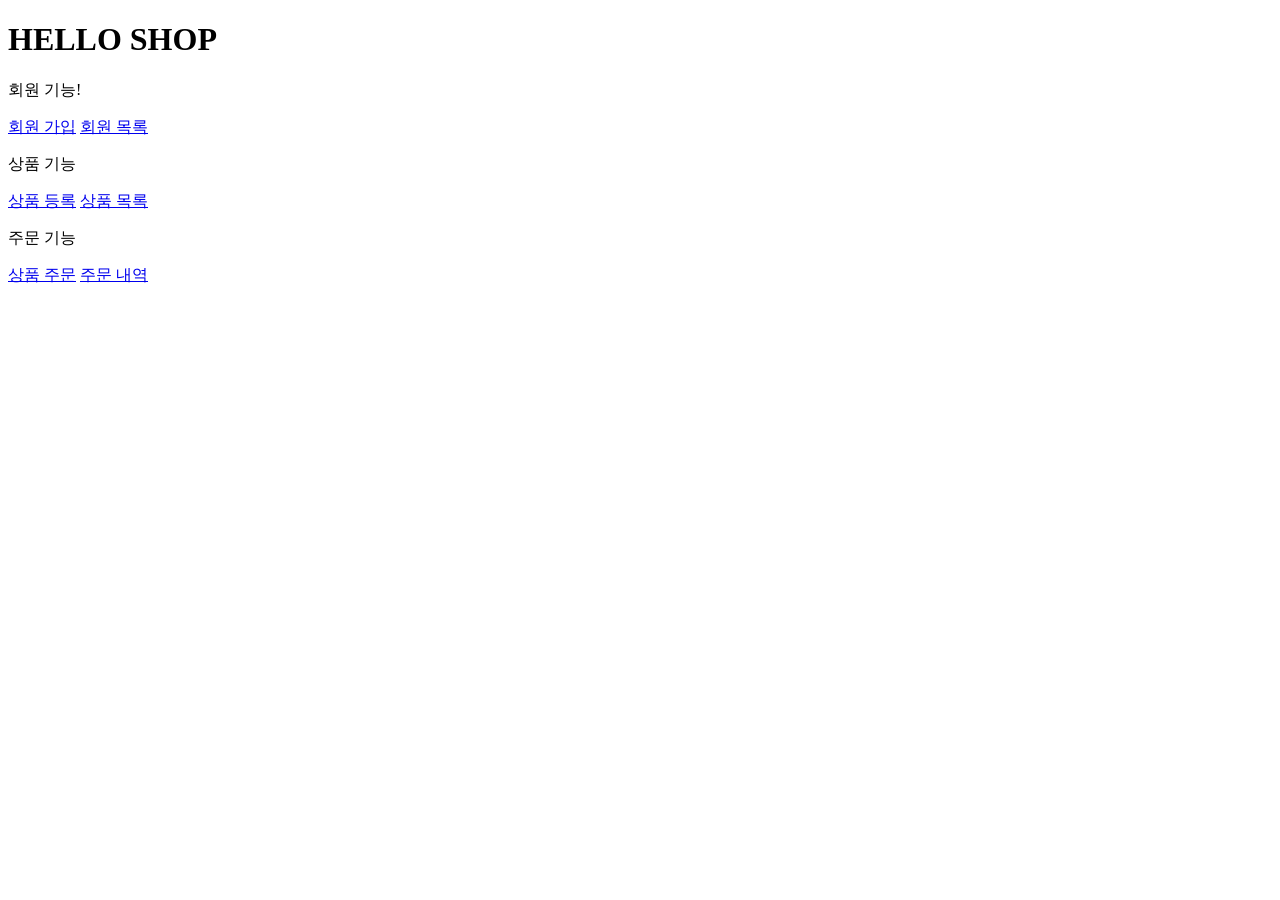
<file: jpashop/src/main/resources/templates/home.html>
<!DOCTYPE HTML>
<html xmlns:th="http://www.thymeleaf.org">
<head th:replace="fragments/header :: header">
    <title>Hello</title>
    <meta http-equiv="Content-Type" content="text/html; charset=UTF-8"/>
</head>
<body>
<div class="container">
    <div th:replace="fragments/bodyHeader :: bodyHeader"/>
    <div class="jumbotron"><h1>HELLO SHOP</h1>
        <p class="lead">회원 기능!</p>
        <p>
            <a class="btn btn-lg btn-secondary" href="/members/new">회원 가입</a>
            <a class="btn btn-lg btn-secondary" href="/members">회원 목록</a></p>
        <p class="lead">상품 기능</p>
        <p>
            <a class="btn btn-lg btn-dark" href="/items/new">상품 등록</a>
            <a class="btn btn-lg btn-dark" href="/items">상품 목록</a></p>
        <p class="lead">주문 기능</p>
        <p>
            <a class="btn btn-lg btn-info" href="/order">상품 주문</a>
            <a class="btn btn-lg btn-info" href="/orders">주문 내역</a></p>
    </div>
    <div th:replace="fragments/footer :: footer"/>
</div> <!-- /container -->
</body>
</html>
</file>
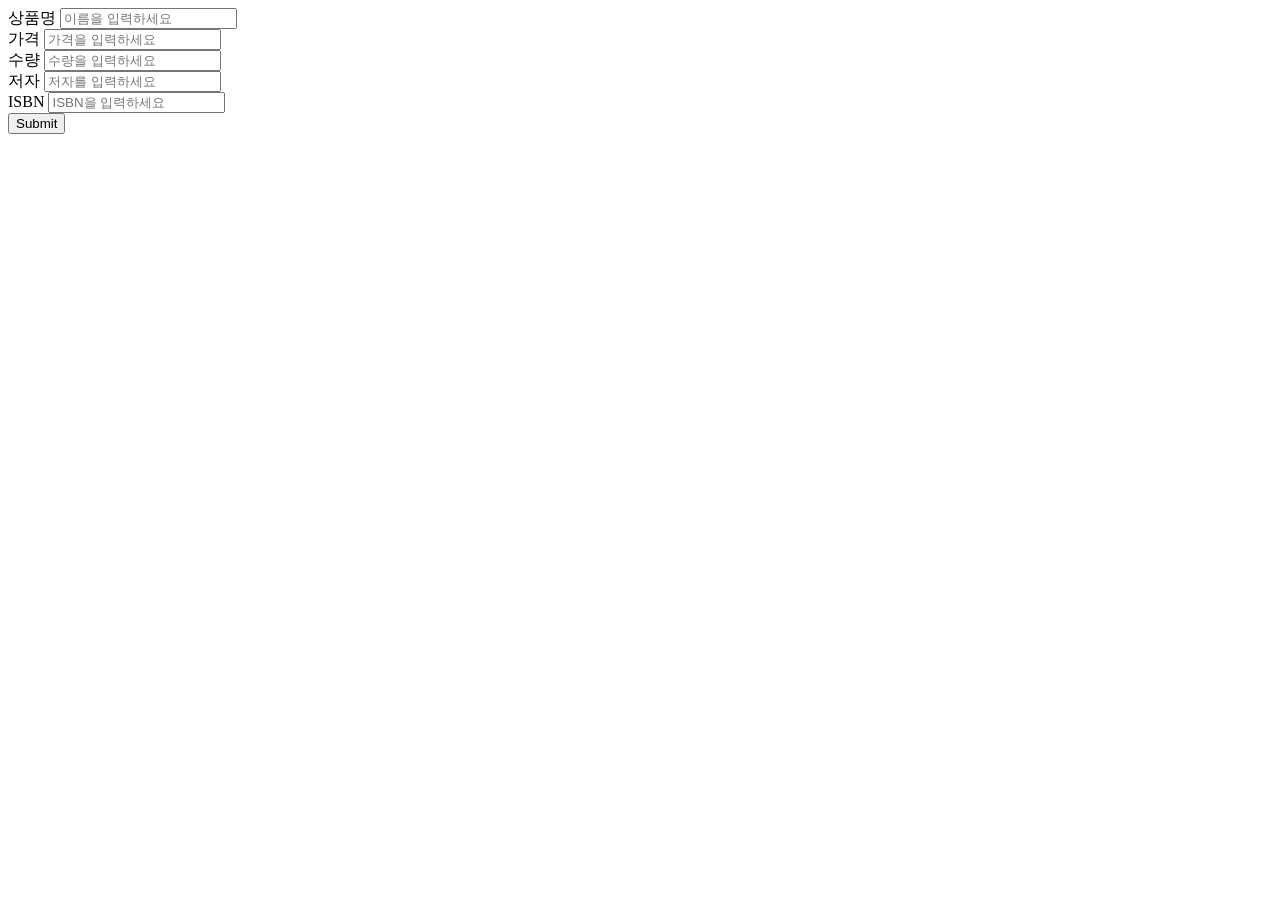
<file: jpashop/src/main/resources/templates/items/createItemForm.html>
<!DOCTYPE HTML>
<html xmlns:th="http://www.thymeleaf.org">
<head th:replace="fragments/header :: header"/>
<body>
<div class="container">
    <div th:replace="fragments/bodyHeader :: bodyHeader"/>
    <form th:action="@{/items/new}" th:object="${form}" method="post">
        <div class="form-group">
            <label th:for="name">상품명</label>
            <input type="text" th:field="*{name}" class="form-control"
                   placeholder="이름을 입력하세요"></div>
        <div class="form-group">
            <label th:for="price">가격</label>
            <input type="number" th:field="*{price}" class="form-control" placeholder="가격을 입력하세요">
        </div>
        <div class="form-group">
            <label th:for="stockQuantity">수량</label>
            <input type="number" th:field="*{stockQuantity}" class="form-control" placeholder="수량을 입력하세요"></div>
        <div class="form-group">
            <label th:for="author">저자</label>
            <input type="text" th:field="*{author}" class="form-control"
                   placeholder="저자를 입력하세요"></div>
        <div class="form-group">
            <label th:for="isbn">ISBN</label>
            <input type="text" th:field="*{isbn}" class="form-control"
                   placeholder="ISBN을 입력하세요"></div>
        <button type="submit" class="btn btn-primary">Submit</button>
    </form>
    <br/>
    <div th:replace="fragments/footer :: footer"/>
</div> <!-- /container -->
</body>
</html>
</file>
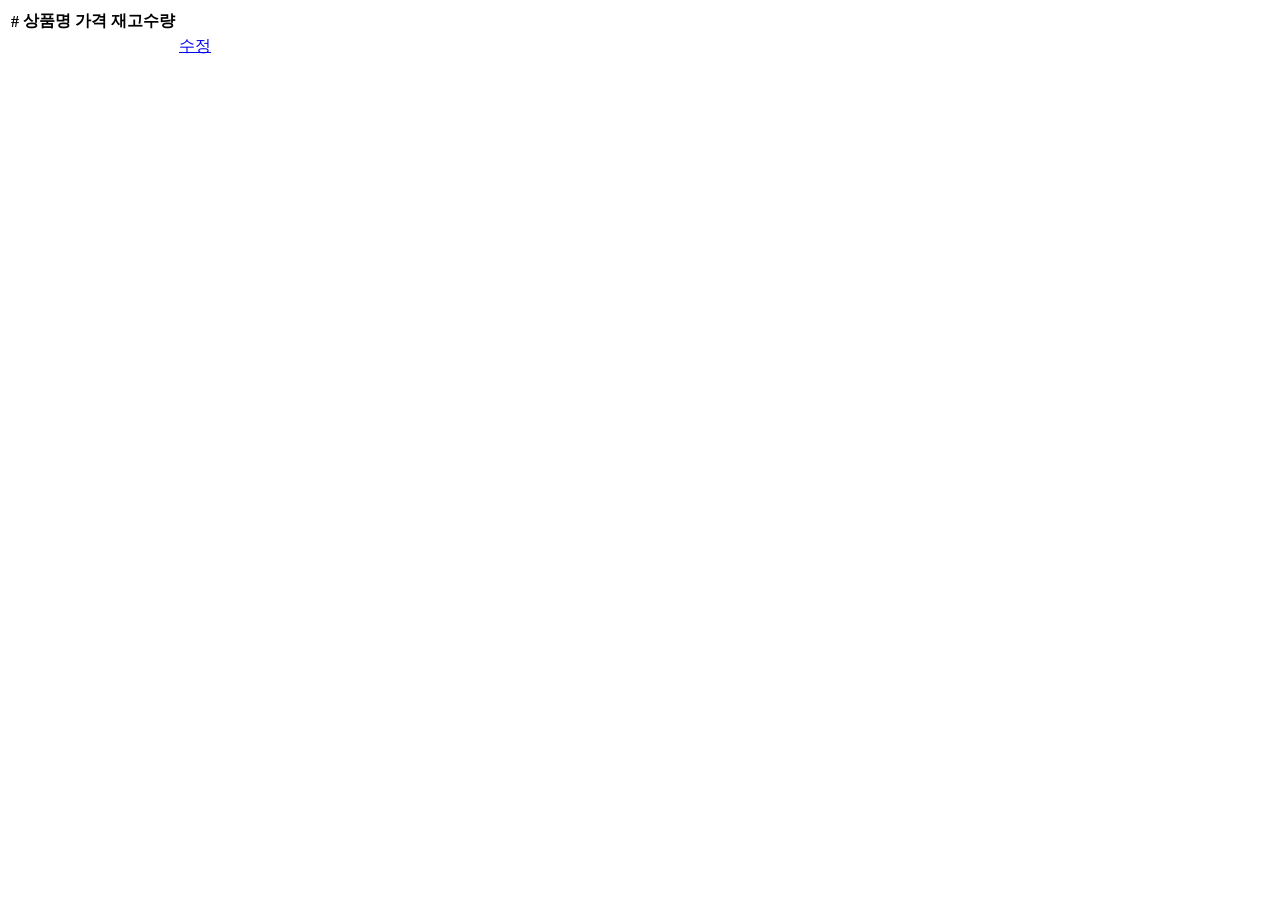
<file: jpashop/src/main/resources/templates/items/itemList.html>
<!DOCTYPE HTML>
<html xmlns:th="http://www.thymeleaf.org">
<head th:replace="fragments/header :: header"/>
<body>
<div class="container">
    <div th:replace="fragments/bodyHeader :: bodyHeader"/>
    <div>
        <table class="table table-striped">
            <thead>
            <tr>
                <th>#</th>
                <th>상품명</th>
                <th>가격</th>
                <th>재고수량</th>
                <th></th>
            </tr>
            </thead>
            <tbody>
            <tr th:each="item : ${items}">
                <td th:text="${item.id}"></td>
                <td th:text="${item.name}"></td>
                <td th:text="${item.price}"></td>
                <td th:text="${item.stockQuantity}"></td>
                <td>
                    <a href="#" th:href="@{/items/{id}/edit (id=${item.id})}" class="btn btn-primary"
                       role="button">수정</a>
                </td>
            </tr>
            </tbody>
        </table>
    </div>
    <div th:replace="fragments/footer :: footer"/>
</div> <!-- /container -->
</body>
</html>
</file>
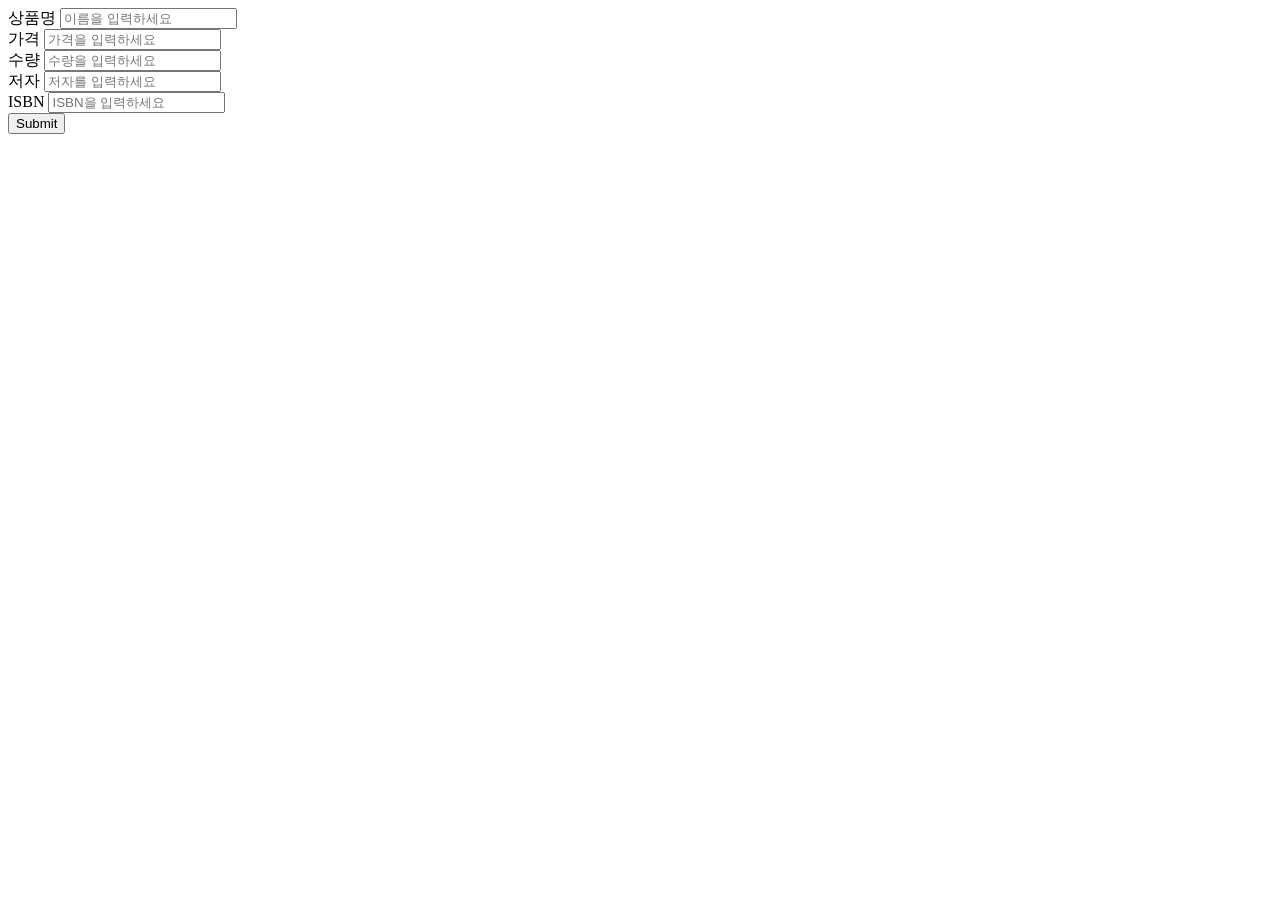
<file: jpashop/src/main/resources/templates/items/updateItemForm.html>
<!DOCTYPE HTML>
<html xmlns:th="http://www.thymeleaf.org">
<head th:replace="fragments/header :: header"/>
<body>
<div class="container">
    <div th:replace="fragments/bodyHeader :: bodyHeader"/>
    <form th:object="${form}" method="post">
        <!-- id -->
        <input type="hidden" th:field="*{id}"/>
        <div class="form-group">
            <label th:for="name">상품명</label>
            <input type="text" th:field="*{name}" class="form-control"
                   placeholder="이름을 입력하세요"/></div>
        <div class="form-group">
            <label th:for="price">가격</label>
            <input type="number" th:field="*{price}" class="form-control" placeholder="가격을 입력하세요"/>
        </div>
        <div class="form-group">
            <label th:for="stockQuantity">수량</label>
            <input type="number" th:field="*{stockQuantity}" class="form-control" placeholder="수량을 입력하세요"/>
        </div>
        <div class="form-group">
            <label th:for="author">저자</label>
            <input type="text" th:field="*{author}" class="form-control" placeholder="저자를 입력하세요"/>
        </div>
        <div class="form-group">
            <label th:for="isbn">ISBN</label>
            <input type="text" th:field="*{isbn}" class="form-control" placeholder="ISBN을 입력하세요"/>
        </div>
        <button type="submit" class="btn btn-primary">Submit</button>
    </form>
    <div th:replace="fragments/footer :: footer"/>
</div> <!-- /container -->
</body>
</html>
</file>
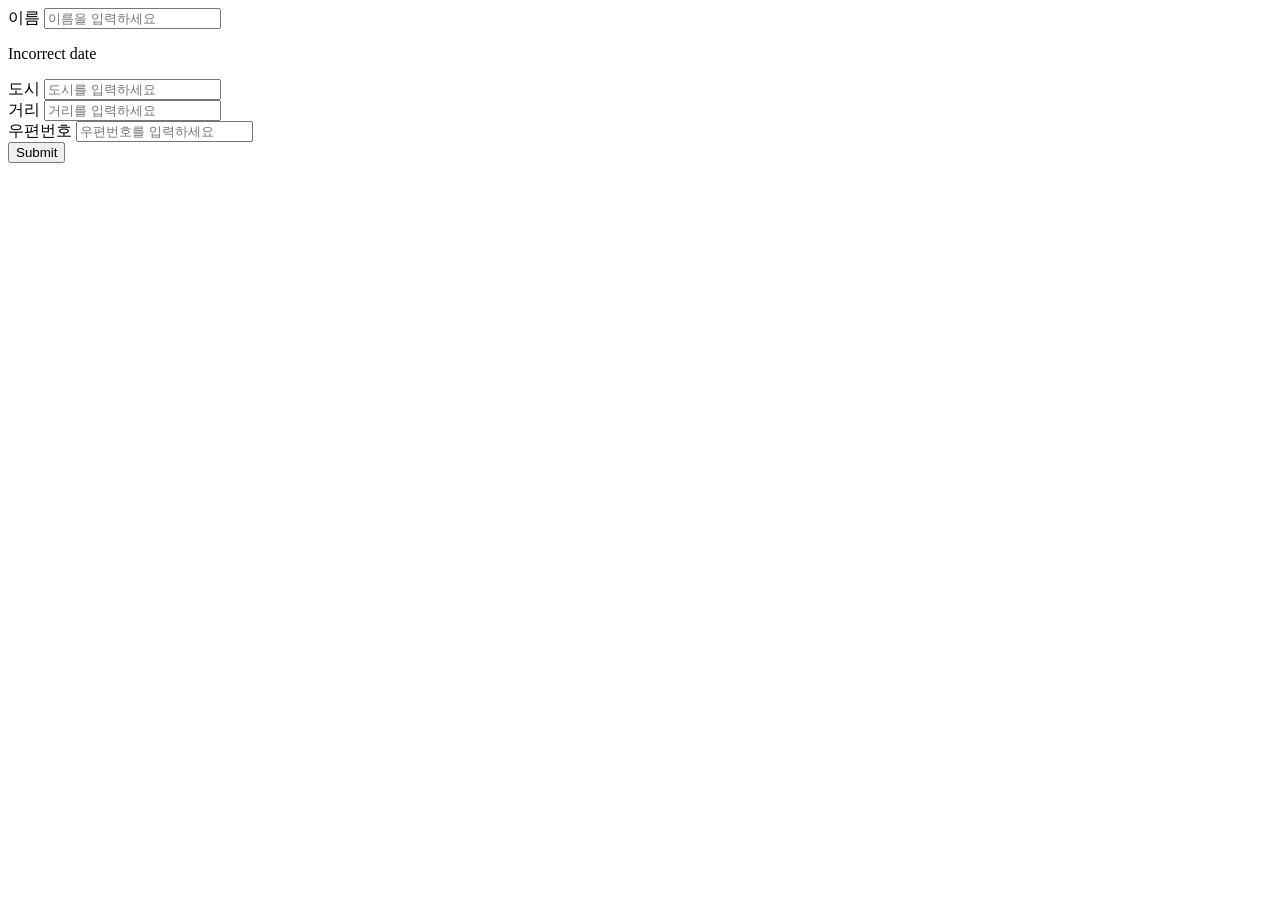
<file: jpashop/src/main/resources/templates/members/createMemberForm.html>
<!DOCTYPE HTML>
<html xmlns:th="http://www.thymeleaf.org">
<head th:replace="fragments/header :: header"/>
<style>
      .fieldError {
          border-color: #bd2130;
}
</style>
<body>
<div class="container">
    <div th:replace="fragments/bodyHeader :: bodyHeader"/>
    <form role="form" action="/members/new" th:object="${memberForm}"
          method="post">
        <div class="form-group">
            <label th:for="name">이름</label>
            <input type="text" th:field="*{name}" class="form-control" placeholder="이름을 입력하세요"
                   th:class="${#fields.hasErrors('name')}? 'form-control
  fieldError' : 'form-control'">
            <p th:if="${#fields.hasErrors('name')}"
               th:errors="*{name}">Incorrect date</p>
        </div>
        <div class="form-group">
            <label th:for="city">도시</label>
            <input type="text" th:field="*{city}" class="form-control" placeholder="도시를 입력하세요"></div>
        <div class="form-group">
            <label th:for="street">거리</label>
            <input type="text" th:field="*{street}" class="form-control" placeholder="거리를 입력하세요">
        </div>
        <div class="form-group">
            <label th:for="zipcode">우편번호</label>
            <input type="text" th:field="*{zipcode}" class="form-control"
                   placeholder="우편번호를 입력하세요"></div>
        <button type="submit" class="btn btn-primary">Submit</button>
    </form>
    <br/>
    <div th:replace="fragments/footer :: footer"/>
</div> <!-- /container -->
</body>
</html>
</file>
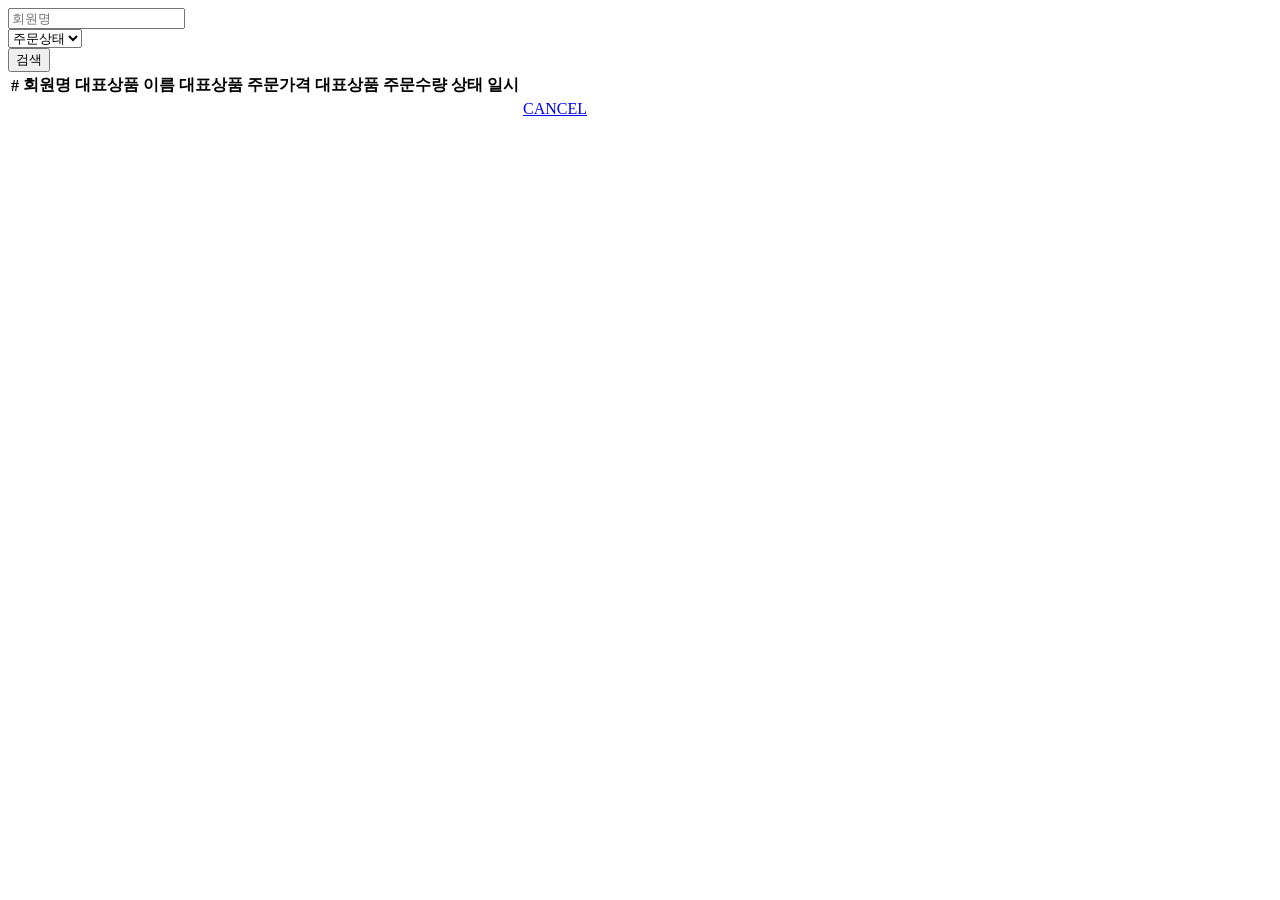
<file: jpashop/src/main/resources/templates/order/orderList.html>
<!DOCTYPE HTML>
<html xmlns:th="http://www.thymeleaf.org">
<head th:replace="fragments/header :: header"/>
<body>
<div class="container">
    <div th:replace="fragments/bodyHeader :: bodyHeader"/>
    <div>
        <div>
            <form th:object="${orderSearch}" class="form-inline">
                <div class="form-group mb-2">
                    <input type="text" th:field="*{memberName}" class="form- control" placeholder="회원명"/>
                </div>
                <div class="form-group mx-sm-1 mb-2">
                    <select th:field="*{orderStatus}" class="form-control">
                        <option value="">주문상태</option>
                        <option th:each="status : ${T(jpabook.jpashop.domain.OrderStatus).values()}"
                                th:value="${status}"
                                th:text="${status}">option
                        </option>
                    </select>
                </div>
                <button type="submit" class="btn btn-primary mb-2">검색</button>
            </form>
        </div>
        <table class="table table-striped">
            <thead>
            <tr>
                <th>#</th>
                <th>회원명</th>
                <th>대표상품 이름</th>
                <th>대표상품 주문가격</th>
                <th>대표상품 주문수량</th>
                <th>상태</th>
                <th>일시</th>
                <th></th>
            </tr>
            </thead>
            <tbody>
            <tr th:each="item : ${orders}">
                <td th:text="${item.id}"></td>
                <td th:text="${item.member.name}"></td>
                <td th:text="${item.orderItems[0].item.name}"></td>
                <td th:text="${item.orderItems[0].orderPrice}"></td>
                <td th:text="${item.orderItems[0].count}"></td>
                <td th:text="${item.status}"></td>
                <td th:text="${item.orderDate}"></td>
                <td>
                    <a th:if="${item.status.name() == 'ORDER'}" href="#"
                       th:href="'javascript:cancel('+${item.id}+')'"
                       class="btn btn-danger">CANCEL</a>
                </td>
            </tr>
            </tbody>
        </table>
    </div>
    <div th:replace="fragments/footer :: footer"/>
</div> <!-- /container -->
</body>
<script>
    function cancel(id) {
        var form = document.createElement("form");
        form.setAttribute("method", "post");
           form.setAttribute("action", "/orders/" + id + "/cancel");
          document.body.appendChild(form);
          form.submit();
}
</script>
</html>
</file>
